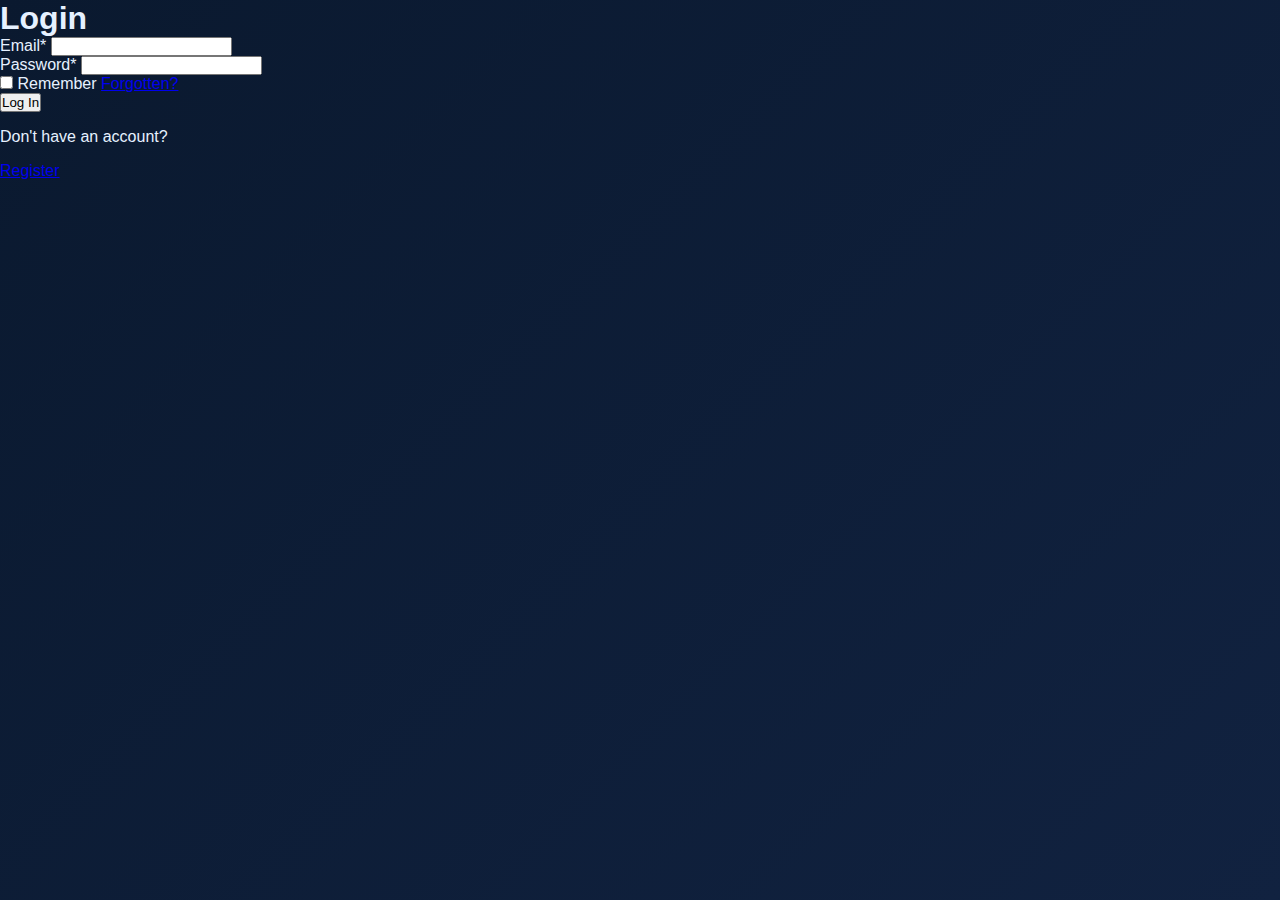
<file: index.html>
<!DOCTYPE html>
<html lang="en">
<head>
    <meta charset="UTF-8">
    <meta name="viewport" content="width=device-width, initial-scale=1.0">
    <title>TO-DO-List</title>
    <link rel="stylesheet" href="/CSSFolder/style.css">
</head>
<body>

  <header>
        <div>To Do Application</div>

        <div>
            <span>Welcome, </span>
            <span id="user_name"></span>
        </div>
        <nav>
            <button id="add_todo_btn" type="button">Add Todo</button>
            <button id="logout_btn" type="button">Log Out</button>
        </nav>
    </header>
    <main>
        <section id="todo_container">
            <!-- todos inserted dynamically from js -->
        </section>
    </main>
    <footer>
        @copyrigh by Kajal Rajak
    </footer>


    <!-- add form modal -->

    <dialog id="add_form_modal">
        <span class="close_btn" id="close_btn">X</span>
        <h2>Add Todo</h2>

        <form action="">
            <div>
                <label for="task_title">Task Title*</label>
                <input type="text" name="task_title" id="task_title" placeholder="task_title">
            </div>
            <div>
                <label for="description">Description</label>
                <textarea name="description" id="description" cols="30" rows="10"></textarea>
            </div>
            <div>
                <label for="deadline">Deadline*</label>
                <input type="datetime-local" name="deadline" id="deadline">
            </div>
            <div>
                <label for="priority">Priority*</label>
                <select name="priority" id="priority">
                    <option value="none">Select Priority</option>
                    <option value="P1">Critical</option>
                    <option value="P2">High</option>
                    <option value="P3">Medium</option>
                    <option value="P4">Low</option>
                </select>
            </div>

            <button type="submit">Add Todo</button>
        </form>
    </dialog>
   <script type="module" src="./JSFolder/App.js">
   
   
   </script>
 
</body>
</html>
</file>
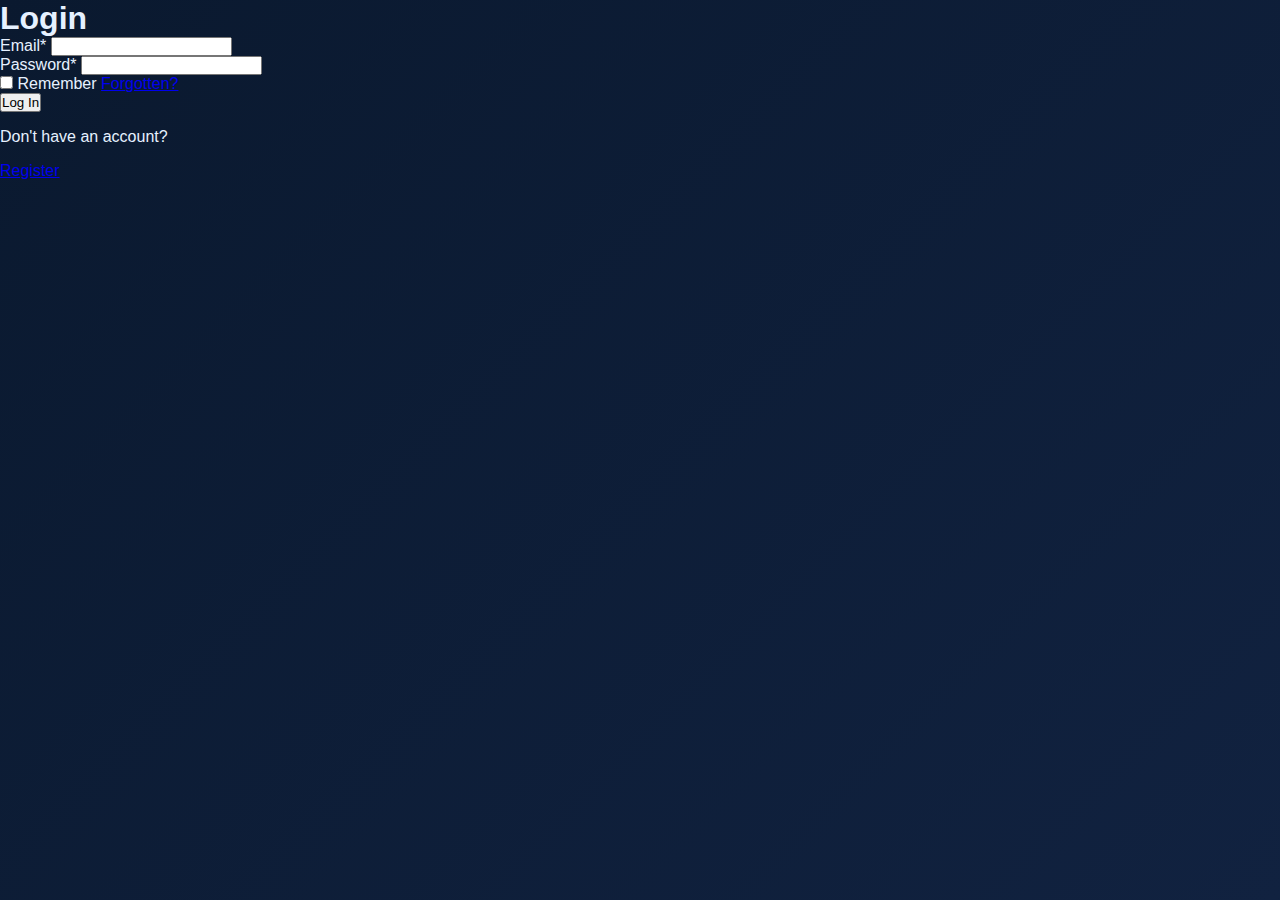
<file: login.html>
<!DOCTYPE html>
<html lang="en">

<head>
    <meta charset="UTF-8">
    <meta name="viewport" content="width=device-width, initial-scale=1.0">
    <title>To do - Login</title>
    <link rel="stylesheet" href="/CSSFolder/style.css">
</head>

<body>
    <section>
        <div>
            <h1>Login</h1>
            <form action="">
                <div>
                    <label for="email">Email*</label>
                    <input type="email" name="email" id="email">
                </div>

                <div>
                    <label for="password">Password*</label>
                    <input type="password" name="password" id="password">
                </div>

                <!-- Remember + Forgot -->
                <div class="remember-box">
                    <span>
                        <input type="checkbox" id="rememberMe">
                        <label for="rememberMe">Remember</label>
                    </span>
                    <a href="#" class="forgot">Forgotten?</a>
                </div>

                <!-- Login Button -->
                <button type="submit">Log In</button>

                <!-- ⭐ Don't have account -->
                <p class="signup-text">Don't have an account?</p>

                <!-- ⭐ Register Button -->
                <a href="./register.html" class="register-btn">Register</a>

            </form>
        </div>
    </section>
</body>
</html>
</file>
<file: CSSFolder/style.css>
* {
    margin: 0;
    padding: 0;
    box-sizing: border-box;
    font-family: 'Segoe UI', Tahoma, Geneva, Verdana, sans-serif;
}

body {
    background: linear-gradient(135deg, #0a192f 0%, #112240 100%);
    color: #e6f1ff;
    min-height: 100vh;
    overflow-x: hidden;
}

/* Header layout */
header {
    display: flex;
    justify-content: space-between; /* left - center - right */
    align-items: center;
    padding: 15px 20px;
    background-color: rgba(23, 42, 76, 0.7);
    border-bottom: 1px solid #52d7ff;;
    font-family: Arial, sans-serif;
}

/* Left: To-Do title */
header > div:first-child {
    
    font-size: 3rem;
    font-weight: 800;
    background: linear-gradient(45deg, #64ffda, #52d7ff);
    -webkit-background-clip: text;
    background-clip: text;
    color: transparent;
    text-transform: uppercase;
    letter-spacing: 1px;
    margin-left: 15px;
}


/* Center: Welcome text */
header > div:nth-child(2) {
    position: absolute;
    left: 50%;
    transform: translateX(-50%);
    font-size: 18px;
    font-weight: 500;
}
header > div:nth-child(2) span:first-child {
    color: lightslategray;   /* Welcome, */
    font-size: 1.3rem;
}


/* Right: Buttons area */
nav {
    display: flex;
    gap: 20px;
    margin-right: 20px;
}

/* Buttons */
nav button {
    padding: 8px 15px;
    cursor: pointer;
    border: none;
    background-color: #4a90e2;
    color: rgba(23, 42, 76, 0.7);
    font-size: 14px;
    border-radius: 5px;
    
}

nav button:hover {
    background-color: #357ac9;
}
#add_todo_btn {
     padding: 1rem 1.8rem;
    border: none;
    border-radius: 8px;
    font-size: 1.1rem;
    font-weight: 600;
    cursor: pointer;
    transition: all 0.2s ease;
    text-transform: uppercase;
    background-color: #00b894; /* green */
     color: white; 
    background: linear-gradient(45deg, #00b894, #00cec9);
     box-shadow: 0 4px 15px rgba(0, 184, 148, 0.4);
}


#add_todo_btn:hover {
    background-color: #009e7f;
    box-shadow: 0px 6px 14px rgba(0, 184, 148, 0.55); /* stronger on hover */
    transform: scale(1.05);   /* slight pop */
    transform: translateY(-3px);
}
#logout_btn {
    padding: 0.9rem 1.8rem;
    border: none;
    border-radius: 8px;
    font-size: 1.1rem;
    font-weight: 600;
    cursor: pointer;
    transition: all 0.3s ease;
    text-transform: uppercase;
    background-color: #e74c3c; /* red */
    color: white;
      box-shadow: 0px 4px 10px rgba(0, 184, 148, 0.4);
}

#logout_btn:hover {
    background-color: #c0392b;
     box-shadow: 0px 6px 14px rgba(0, 184, 148, 0.55); /* stronger on hover */
     transform: scale(1.05);   /* slight pop */
    transform: translateY(-3px);
}

.filter_section {
    background: rgba(23, 42, 76, 0.7);
    padding: 1.5rem;
    border-radius: 12px;
    display: flex;
    gap: 1.5rem;
    border: 1px solid #233554;
    box-shadow: 0 8px 32px rgba(0, 0, 0, 0.2);
    max-width: 85%;
    margin:2em auto ;
}

#priority_filter,#satus_filter{
    padding: 0.8rem 1.5rem;
    border-radius: 8px;
    border: 2px solid #52d7ff;
    background: #112240;
    color: #e6f1ff;
    font-size: 1rem;
    cursor: pointer;
    min-width: 180px;
}


#search_filter {
    flex: 1;
    padding: 0.8rem 1.5rem;
    border-radius: 8px;
    border: 2px solid #64ffda;
    background: #112240;
    color: #e6f1ff;
    font-size: 1rem;
}
#todoboard {
    display: grid;
    grid-template-columns: repeat(auto-fill, minmax(320px, 1fr));
    gap: 1.8rem;
    padding: 1rem;
    margin-left: 130px;
}
p {
    display: block;
    margin-block-start: 1em;
    margin-block-end: 1em;
    margin-inline-start: 0px;
    margin-inline-end: 0px;
    unicode-bidi: isolate;
}
.modal {
    background: rgba(10, 25, 47, 0.95);
    backdrop-filter: blur(15px);
   justify-content: center;
   align-items: center;
    border-radius: 20px;
    padding: 0;
    max-width: 500px;
    width: 90%;
    border: 2px solid #64ffda;
}
.modal-content {
    padding: 2.5rem;
    position: relative;
}
#close_btn, #btn_close {
    position: absolute;
    top: 1.5rem;
    right: 1.5rem;
    color: #ff7675;
    font-size: 1.5rem;
    cursor: pointer;
    font-weight: bold;
    transition: all 0.3s ease;
}
.modal-content h2 {
    background: linear-gradient(45deg, #64ffda, #52d7ff);
    -webkit-background-clip: text;
    background-clip: text;
    color: transparent;
    margin-bottom: 2rem;
    font-size: 2rem;
}
.modal-content label {
    display: block;
    color: #a8b2d1;
    margin-bottom: 0.5rem;
    font-size: 1rem;
}
.modal-content input,  .modal-content select {
    width: 100%;
    
    padding: 1rem;
    border-radius: 10px;
    border: 2px solid #233554;
    background: #112240;
    color: #e6f1ff;
    font-size: 1rem;
    transition: all 0.3s ease;
    margin-bottom: 1rem;
}
.modal-content textarea {
  width: 100%;
  padding: 12px;
  height: 120px;
  resize: vertical; 
  border-radius: 12px;
  background: #112240;
  backdrop-filter: blur(6px);
  border: 2px solid #233554;
  resize: none;
  font-size: 15px;
  outline: none;
  transition: 0.3s;
}

.modal-content textarea:focus {
  background: #112240;
  border-color: #7d5cf7;
}

.modal-content button[type="submit"] {
    width: 100%;
    padding: 1.2rem;
    background: linear-gradient(45deg, #00b894, #00cec9);
    color: white;
    border: none;
    border-radius: 10px;
    font-size: 1.1rem;
    font-weight: 600;
    cursor: pointer;
    transition: all 0.3s ease;
    text-transform: uppercase;
    letter-spacing: 1px;
    margin-top: 1rem;
}
footer {
    text-align: center;
    padding: 2rem;
    color: #8892b0;
    font-size: 0.9rem;
    border-top: 1px solid #233554;
    margin-top: 3rem;
    background: rgba(17, 34, 64, 0.5);
}
</file>
